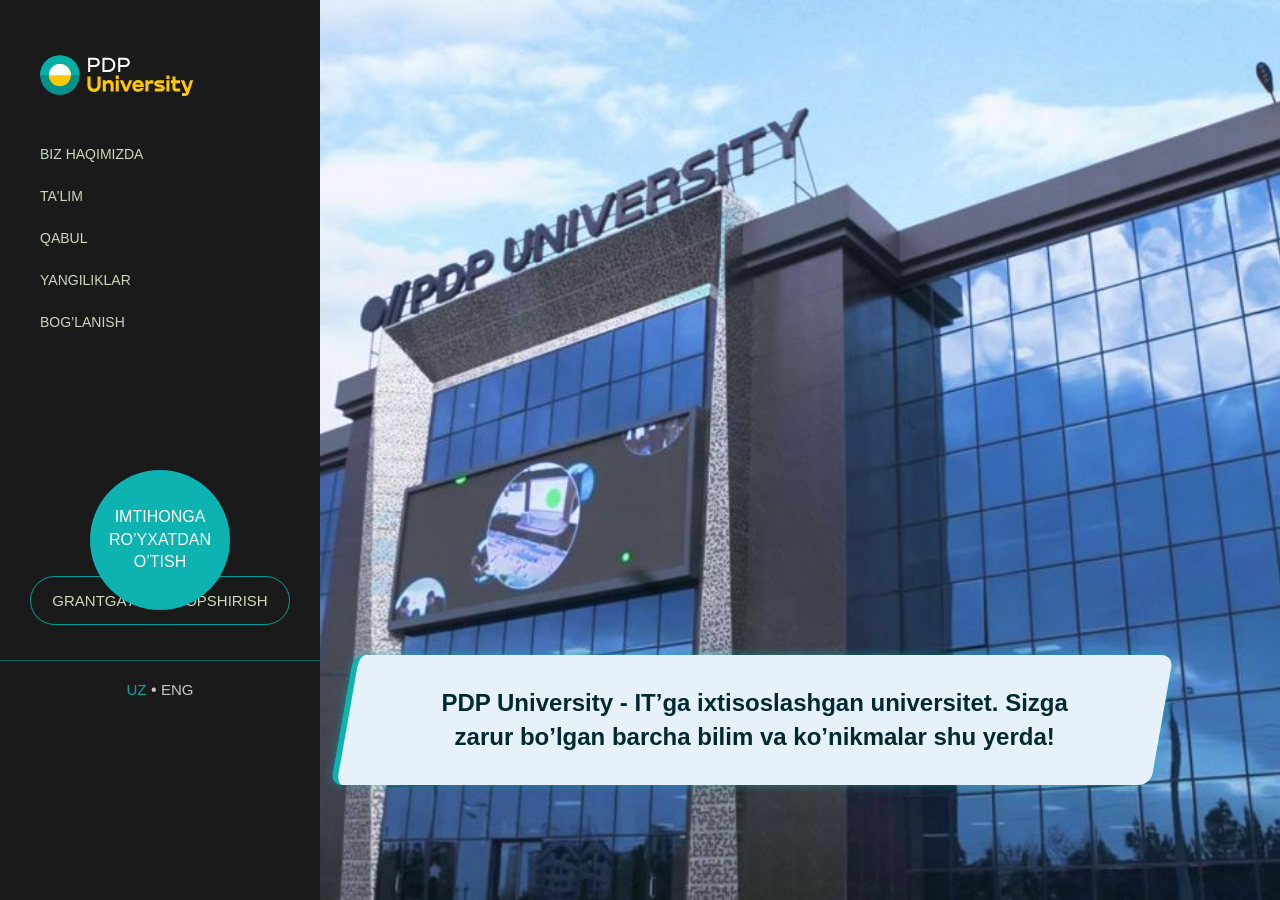
<file: index.html>
<!DOCTYPE html>
<html lang="en">

<head>
	<meta charset="UTF-8">
	<meta name="viewport" content="width=device-width, initial-scale=1.0">
	<title>PDP Clone</title>
	<link rel="stylesheet" href="style.css">
</head>

<body>
	<aside>
		<nav>
			<div class="icon">
				<img src="./fotos/lightlogo.svg" alt="">
			</div>
			<div class="navs">
				<ul>
					<li><a href="./info.html">Biz haqimizda</a></li>
					<li><a href="index.html">Ta'lim</a></li>
					<li><a href="#">Qabul</a></li>
					<li><a href="#">Yangiliklar</a></li>
					<li><a href="#">Bog’lanish</a></li>
				</ul>
			</div>
			<div class="circle-main">
				<h1>IMTIHONGA <br>RO’YXATDAN <br>O’TISH</h1>
			</div>
			</div>
			<span class="circle circle-1"></span>
			<span class="circle circle-2"></span>
			<span class="circle circle-3"></span>
			<span class="circle circle-4"></span>
			<span class="circle circle-5"></span>
			<div class="nav-btn">
				<a href="#">
					<button>Grantga ariza topshirish</button>
				</a>
			</div>
			<span class="line"></span>
			<div class="language">
				<button>UZ</button>
				<tochka>•</tochka> <button><span>ENG</span></button>
			</div>
		</nav>
	</aside>
	<main>
		<section class="page">
			<div class="info-box">
				<span>PDP University - IT’ga ixtisoslashgan universitet. Sizga
					zarur bo’lgan barcha bilim va ko’nikmalar shu yerda!</span>
			</div>
		</section>

		<section class="page">
			<div class="info-box">
				<span>Ikkinchi sahifa — yangi kontent!</span>
			</div>
		</section>

		<section class="page">
			<div class="info-box">
				<span>Uchinchi sahifa — oxirgi!</span>
			</div>
		</section>
	</main>



	<script src="main.js"></script>
</body>

</html>
<!DOCTYPE html>
<html lang="en">
</file>
<file: style.css>
*{
	padding: 0;
	margin: 0;
	box-sizing: border-box;
	font-family: sans-serif;
}
aside{
	width: 320px;
	height: 100vh;
	background-color: #1A1A1A;
	color: white;
	position: fixed;
}
nav{
	height: 100%;
	overflow-y: auto;
	margin-top: 35px;
	display: flex;
	flex-direction: column;
	align-items: center;

}
.icon{
	width: 100%;
	height: 80px;
	text-align: start;
	padding: 20px 0;
	font-size: 30px;
	padding-left: 40px;
}
.navs{
	width: 100%;
	z-index: 10;
}
aside ul{
	
	list-style: none;
	padding: 18px 40px;
}
aside ul li{
	padding: 13px 0;
	cursor: pointer;
	font-size: 14px;
	font-weight: 500;
	text-transform: uppercase;
}

aside ul li a {
	color: #C9D9BC;
	text-decoration: none;
}
aside ul li a:hover{
	color: #02A39A;
	
}
.circles {
  position: relative;
  width: 250px;
  height: 250px;
  margin: 40px auto;
}

.circle {
  position: absolute;
  top: 60%;
  left: 50%;
  border: 1px solid #2f565e;
  border-radius: 50%;
  transform: translate(-50%, -50%);
  background: transparent;
  animation: ripple 4s linear infinite;
  opacity: 0;
}

.circle-1 {
  width: 140px;
  height: 140px;
  animation-delay: 0s;
}

.circle-2 {
  width: 140px;
  height: 140px;
  animation-delay: 0.5s;
}

.circle-3 {
  width: 140px;
  height: 140px;
  animation-delay: 1s;
}

.circle-4 {
  width: 140px;
  height: 140px;
  animation-delay: 1.5s;
}

.circle-5 {
  width: 140px;
  height: 140px;
  animation-delay: 2s;
}

@keyframes ripple {
  0% {
    transform: translate(-50%, -50%) scale(1);
    opacity: 0.5;
  }
  100% {
    transform: translate(-50%, -50%) scale(2.2);
    opacity: 0;
  }
}

.circle-main {
  position: absolute;
  width: 140px;
  height: 140px;
  background-color: #0cb3b1;
  border-radius: 50%;
  color: white;
  line-height: 1.4;
  text-align: center;
  cursor: pointer;
  user-select: none;
  display: flex;
  align-items: center;
  justify-content: center;
  white-space: pre-line;
  top: 60%;
  left: 50%;
  transform: translate(-50%, -50%);
  z-index: 10;
  transition: transform 0.3s ease;
  h1{
    font-size: 1rem;
    font-weight: 500;
  }
}
.circle-main:hover {
  transform: translate(-50%, -50%) scale(1.2);
}


.nav-btn {
	width: 100%;
	padding: 15px 30px;
	margin-top: 200px;
}

.nav-btn button {
	width: 100%;
	padding: 15px 0;
	font-size: 15px;
	border-radius: 30px;
	background-color: transparent;
	border: .5px solid #02a39a;
	color: #c9d9bc;
	font-weight: 500;
	cursor: pointer;
	text-transform: uppercase;
	transition: background-color 0.3s ease, color 0.3s ease;
	
}

.nav-btn button:hover {
	background-color: #02a39a;
	color: #fff;
	border-color: #02a39a;
}
.line {
			width: 100%;
			height: .8px;
			background-color: #02a39a;
			margin: 20px auto;

			opacity: 0.5;
		}
	.language {
				text-align: center;
			}
			tochka{
				color: rgba(239, 239, 239, 0.815);
			}
			span{
				color: rgba(239, 239, 239, 0.815);
			}
			span:hover{
				color: #02a39a;
			}
			.language button {
				font-size: 15px;
				background: none;
				border: none;
				color: #02a39a;
				cursor: pointer;
				font-weight: 500;
				text-transform: uppercase;
			}
main {
  margin-left: 320px;
  height: 100vh;
  display: flex;
  overflow-x: auto;      
  overflow-y: hidden;          /* ← оставляем! */
  scroll-snap-type: x mandatory; 
  scroll-behavior: smooth;
  -webkit-overflow-scrolling: touch; 
  scrollbar-width: none; 
}

main::-webkit-scrollbar {
  display: none; 
}

.page {
  min-width: calc(100vw - 320px);
  height: 100vh;
  scroll-snap-align: start;
  flex-shrink: 0;
  display: flex;
  align-items: center;
  justify-content: center;
  background-size: cover;
  background-position: center;
  background-repeat: no-repeat;
  position: relative; 
}
/* Фоны для слайдов */
.page:nth-child(1) {
  background-image: url('./fotos/backfoto.jpeg');
}
.page:nth-child(2) {
  background-image: url('./fotos/backfoto2.jpg');
}
.page:nth-child(3) {
  background-image: url('./fotos/backfoto3.jpeg');
}

.info-box {
  width: 820px;
  height: 130px;
	position: absolute;
	top: 30%;
	left: -5%;
  background-color: #e7f1f9;
  border-radius: 12px;
  color: #00303f;
  box-shadow: 0 0 10px rgb(12 179 177 / 0.5);
  border-left: 6px solid #0cb3b1;
  transform: skewX(-10deg);
  display: flex;
  align-items: center;
  justify-content: center;
  position: relative; /* не absolute! */
}

.info-box span {
  width: 80%;
  font-weight: 600;
  font-size: 1.5rem;
  line-height: 1.4;
  text-align: center;
  color: #002930;
  transform: skewX(10deg);
}



.info-foto {
  width: calc(100% - 320px);
  margin-left: 320px;
       height: 100vh;
      display: flex;
      overflow-x: auto;
      overflow-y: hidden;
      scrollbar-width: none; /* Скрываем скроллбар в Firefox */
    }

    .info-foto::-webkit-scrollbar {
      display: none; /* Скрываем в Chrome/Safari */
    }

    .info-foto img {
      width: 100%;
      height: 100%;
      flex-shrink: 0;
      object-fit: cover;
    }
</file>
